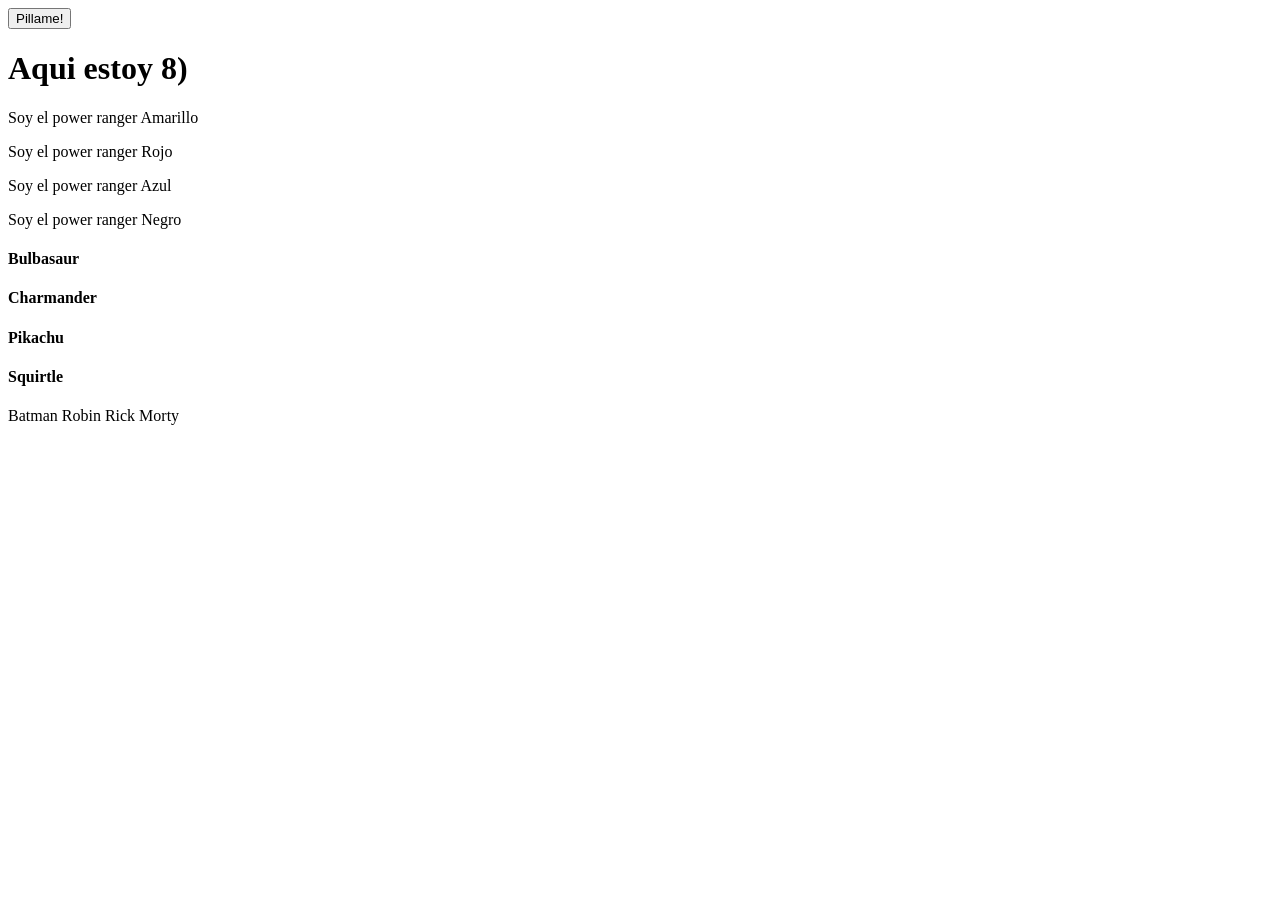
<file: ejercicios-dom/ejercicio-1/index.html>
<!DOCTYPE html>
<html lang="en">
<head>
    <meta charset="UTF-8">
    <meta name="viewport" content="width=device-width, initial-scale=1.0">
    <title>Ejercicio 1 DOM</title>
</head>

<body>

    <button class="showme">Pillame!</button>

    <h1 id="pillado">Aqui estoy 8)</h1>

    <p>Soy el power ranger Amarillo</p>
    <p>Soy el power ranger Rojo</p>
    <p>Soy el power ranger Azul</p>
    <p>Soy el power ranger Negro</p>

    <h4 class="pokemon">Bulbasaur</h4>
    <h4 class="pokemon">Charmander</h4>
    <h4 class="pokemon">Pikachu</h4>
    <h4 class="pokemon">Squirtle</h4>

    <span data-function="testMe">Batman</span>
    <span data-function="testMe">Robin</span>
    <span data-function="testMe">Rick</span>
    <span data-function="testMe">Morty</span>

    <script src="./script.js"></script>
</body>
</html>
</file>
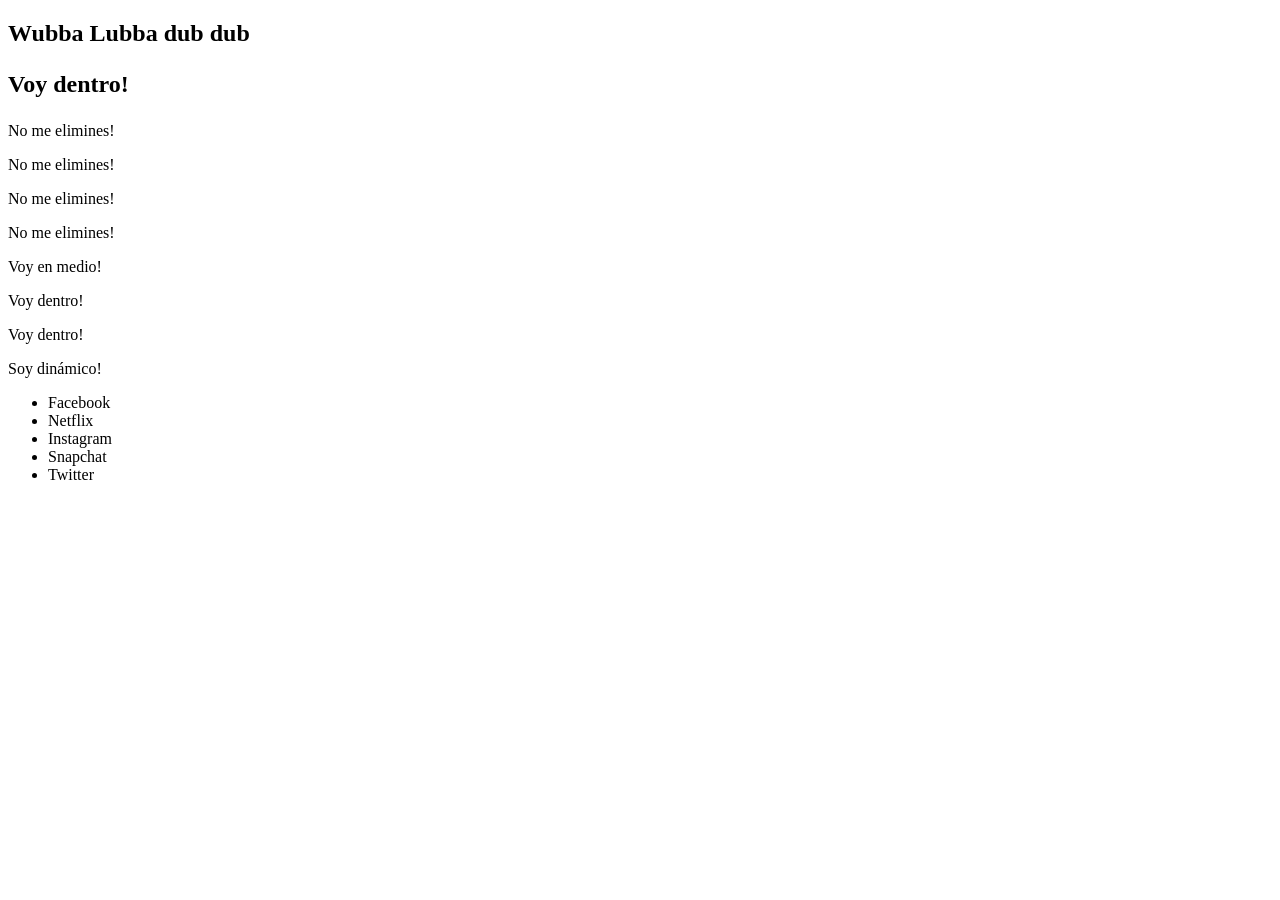
<file: ejercicios-dom/ejercicio-2/index.html>
<!DOCTYPE html>
<html lang="en">
  <head>
    <meta charset="UTF-8" />
    <meta name="viewport" content="width=device-width, initial-scale=1.0" />
    <title>Ejercicio 2 DOM</title>
  </head>

  <body>
    <h2 class="fn-insert-here"></h2>

    <p class="fn-remove-me">Eliminame!</p>
    <p>No me elimines!</p>
    <p>No me elimines!</p>
    <p class="fn-remove-me">Eliminame!</p>
    <p>No me elimines!</p>
    <p class="fn-remove-me">Eliminame!</p>
    <p class="fn-remove-me">Eliminame!</p>
    <p>No me elimines!</p>

    <div></div>
    <div></div>
    <div class="fn-insert-here"></div>
    <div class="fn-insert-here"></div>

    <script src="./script.js"></script>
  </body>
</html>
</file>
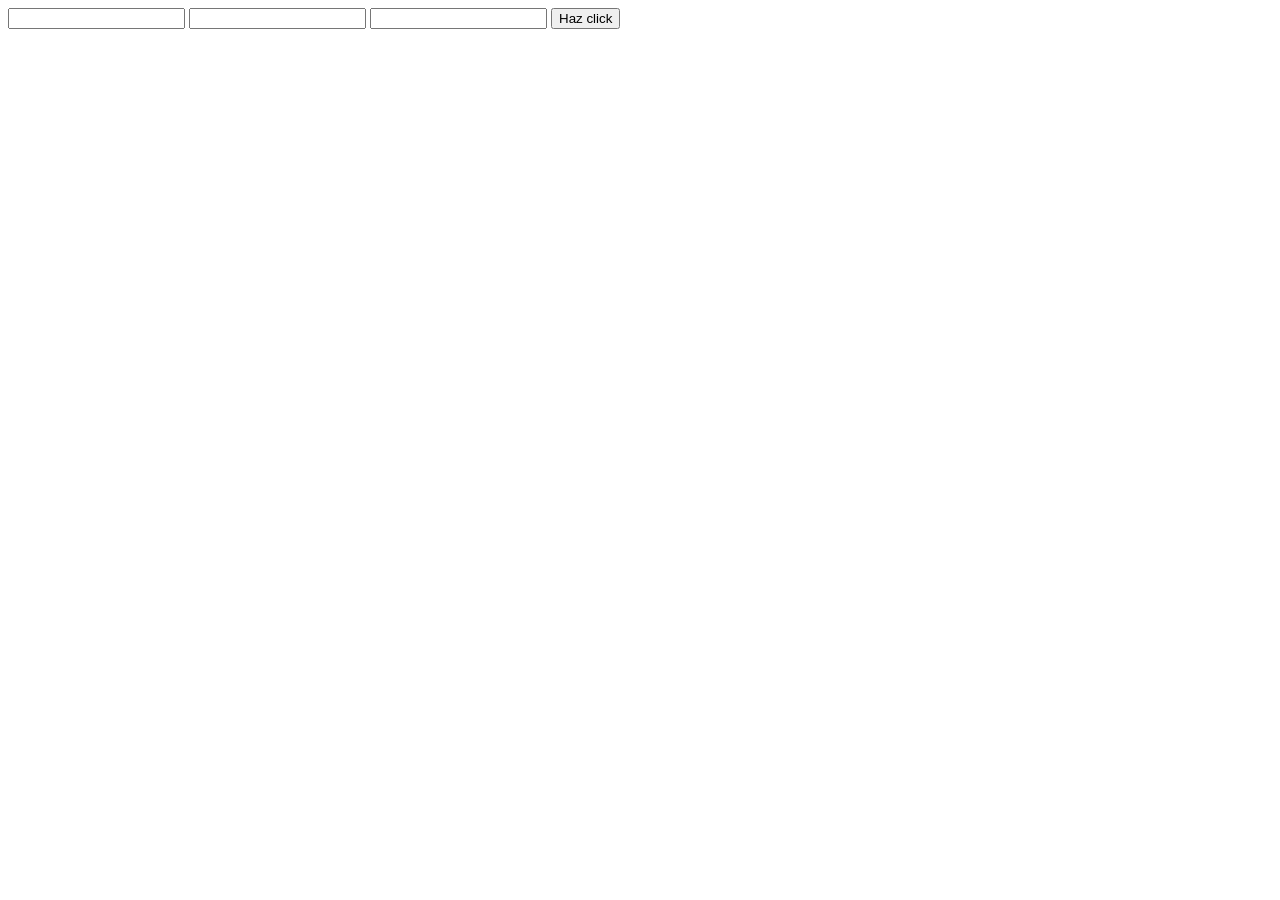
<file: ejercicios-dom/ejercicio-4/index.html>
<!DOCTYPE html>
<html lang="en">
<head>
    <meta charset="UTF-8">
    <meta name="viewport" content="width=device-width, initial-scale=1.0">
    <script src="./script.js" defer></script>
    <title>Ejercicio 4</title>
</head>

<body>

    <input class="click" type="text" />
    <input class="focus" type="text" />
    <input class="value" type="text" />

</body>
</html>
</file>
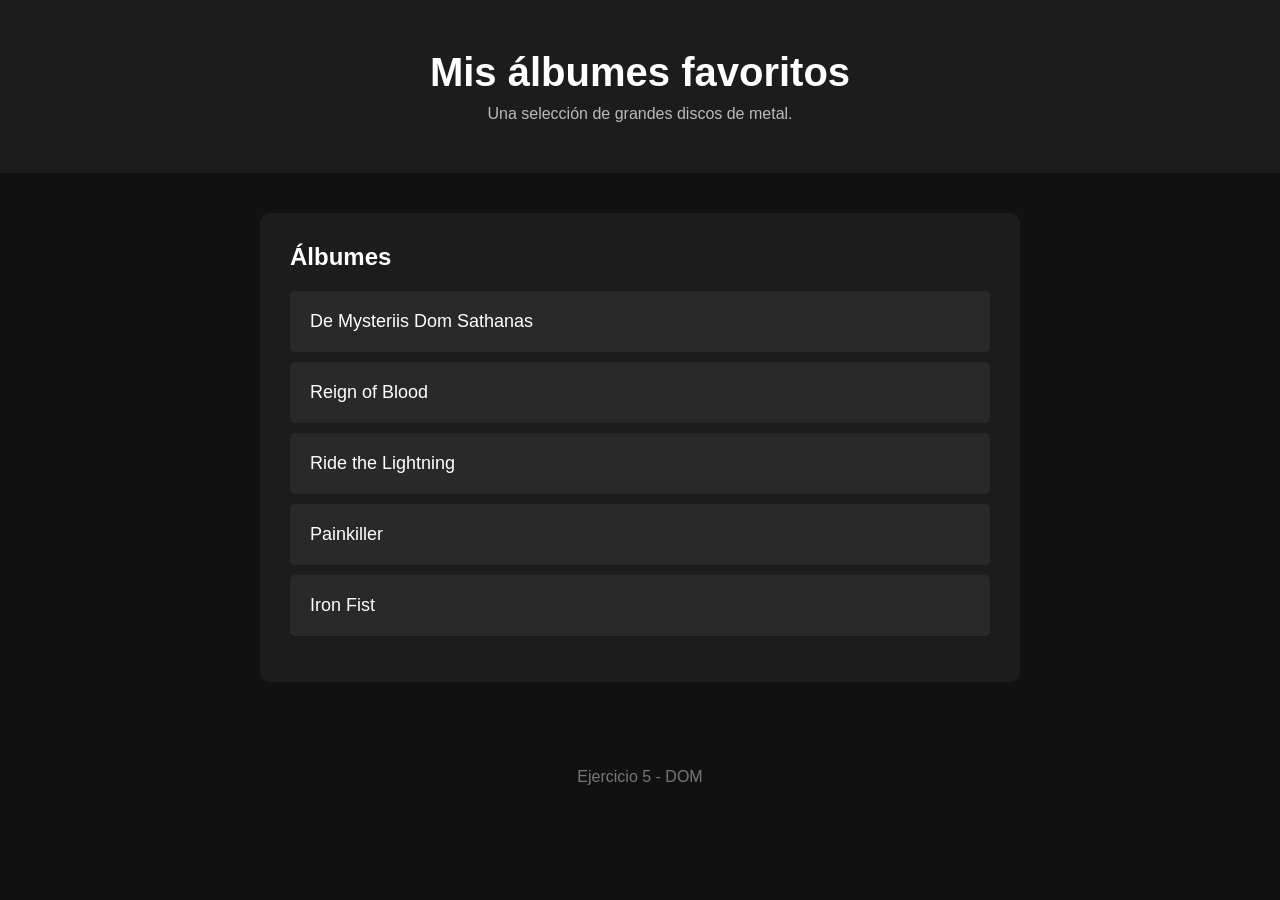
<file: ejercicios-dom/ejercicio-5/index.html>
<!DOCTYPE html>
<html lang="es">
<head>
    <meta charset="UTF-8">
    <meta name="viewport" content="width=device-width, initial-scale=1.0">
    <link rel="stylesheet" href="style.css">
    <script src="./script.js" defer></script>
    <title>Mis álbumes favoritos</title>
</head>

<body>

    <header>
        <h1>Mis álbumes favoritos</h1>
        <p>Una selección de grandes discos de metal.</p>
    </header>

    <main>
        <section>
            <h2>Álbumes</h2>

            <ul id="album-list"></ul>
        </section>
    </main>

    <footer>
        <p>Ejercicio 5 - DOM</p>
    </footer>

</body>
</html>
</file>
<file: ejercicios-dom/ejercicio-5/style.css>
* {
    box-sizing: border-box;
}

body {
    margin: 0;
    font-family: Arial, sans-serif;
    background-color: #111;
    color: white;
}

header {
    text-align: center;
    padding: 50px 20px;
    background-color: #1c1c1c;
}

header h1 {
    margin: 0 0 10px;
    font-size: 40px;
}

header p {
    margin: 0;
    color: #bbb;
}

main {
    max-width: 800px;
    margin: 40px auto;
    padding: 0 20px;
}

section {
    background-color: #1c1c1c;
    padding: 30px;
    border-radius: 10px;
}

section h2 {
    margin-top: 0;
}

ul {
    list-style: none;
    padding: 0;
}

li {
    padding: 20px;
    margin-bottom: 10px;
    background-color: #292929;
    border-radius: 5px;
    font-size: 18px;
}

footer {
    text-align: center;
    padding: 30px;
    color: #777;
}
</file>
